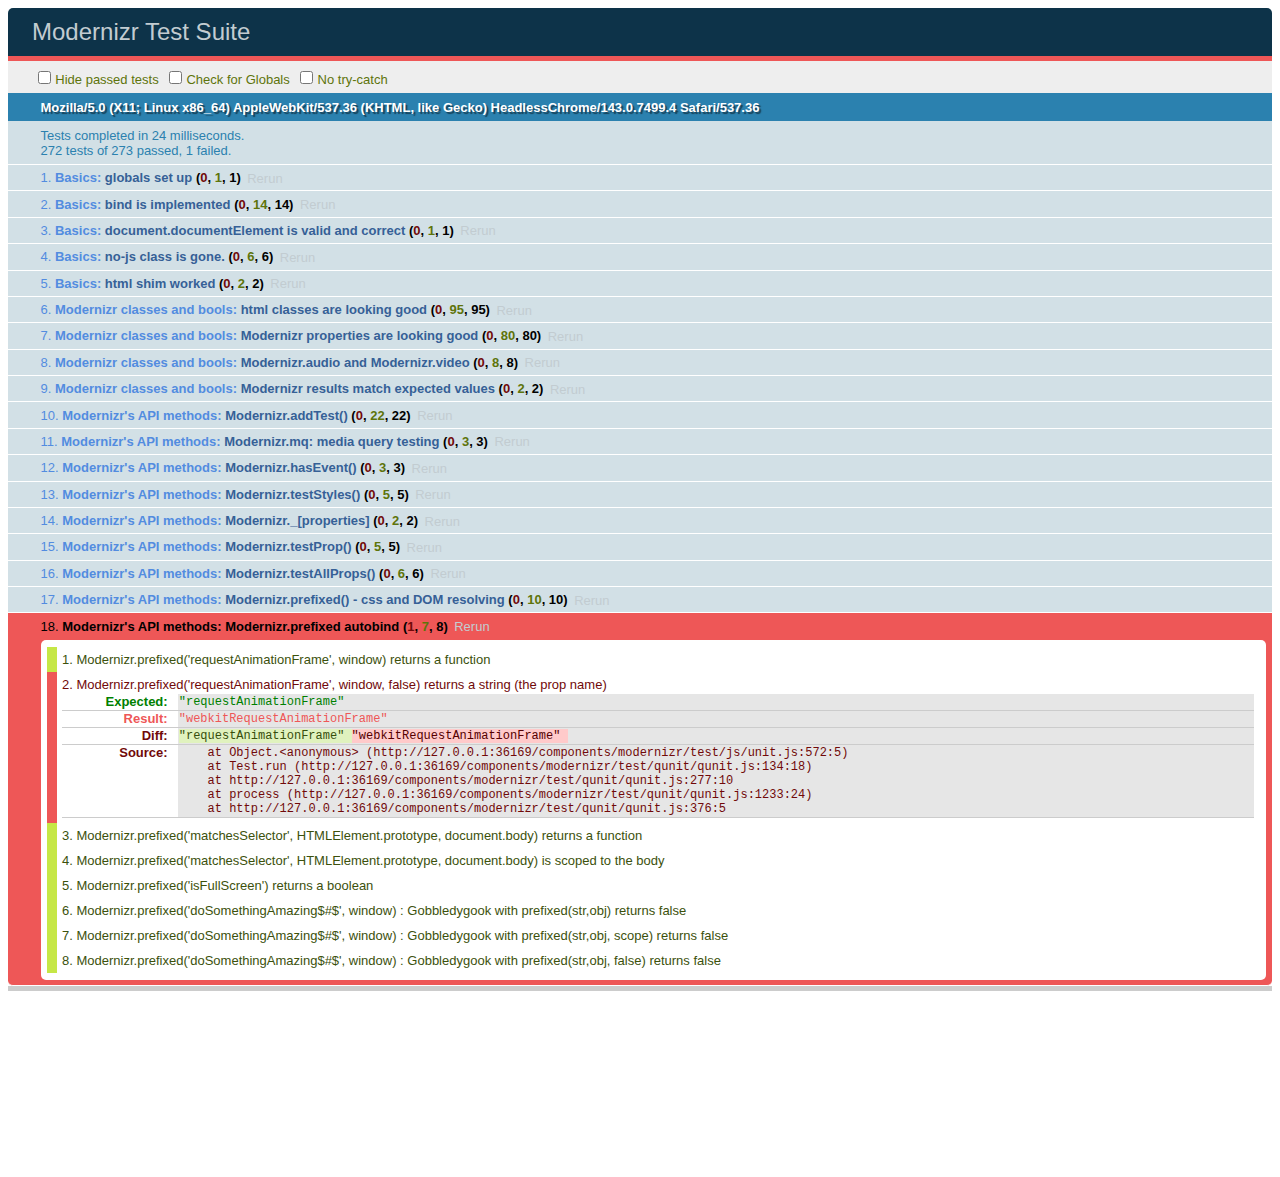
<file: components/modernizr/test/basic.html>
<!DOCTYPE html>
<html class="+no-js no-js- no-js i-has-no-js">
<head>
  <meta charset="UTF-8">
  <title>Modernizr Test Suite</title>
  <link rel="stylesheet" href="qunit/qunit.css">
  <style>
     body { margin-bottom: 150px;}
     #testbed { font-family: Helvetica; color: #444; padding-bottom: 100px;}
     #testbed button { margin: 30px; font-size: 13px;}
     .data-notes, .offScreen { display:none;}
     table { width: 100%;}
     tbody tr:nth-child(even) td, tbody tr:nth-child(even) th {  border: 1px solid #ccc; border-left: 0; border-right: 0;}
     table td:nth-child(even), table th:nth-child(even) { background: #e6e6e6;}
     table tbody tr:hover td, table tbody tr:hover th { background: #e1e100!important;}
     td.wrong { background:red!important;}
     #html5section { visibility: hidden; }
     h1 label { display:none;}
     .output { padding: 0 0 0 16px;}
     .output ul { margin: 0;}
     .output li { color: #854747; }
     .output li.yes{color:#090;}
     .output li b{color:#000;}
     .output {font:14px/1.3 Inconsolata,Consolas,monospace;
                    -webkit-column-count: 5;
                       -moz-column-count: 5;
                            column-count: 5;}
      .output + .output { border-top: 5px solid #ccc; }
      textarea { width: 100%; min-height: 75px;}
      #caniusetrigger { font-size: 38px; font-family: monospace; display:block; }
  </style>

  <script src="https://raw.github.com/Modernizr/Modernizr/master/modernizr.js"></script>

  <script>window.Modernizr || document.write('<script src="../modernizr.js"><\/script>')</script>

  <script src="js/lib/polyfills.js"></script>
  <script src="js/lib/detect-global.js"></script>
  
  <script src="qunit/qunit.js"></script>
  <script src="js/lib/jquery-1.7b2.js"></script>
  
  <script src="js/setup.js"></script>
  
  <script src="js/unit.js"></script>
</head>
<body>
  <h1 id="qunit-header">Modernizr Test Suite</h1>
  <h2 id="qunit-banner"></h2>
  <div id="qunit-testrunner-toolbar"></div>
  <h2 id="qunit-userAgent"></h2>

  <ol id="qunit-tests"></ol>

  <div id="mod-output" class=output></div>
  <div id="mod-feattest-output" class=output></div>


  <br>
 
  <section><aside>this is an aside within a section</aside></section>
  
  
</body>
</html>
</file>
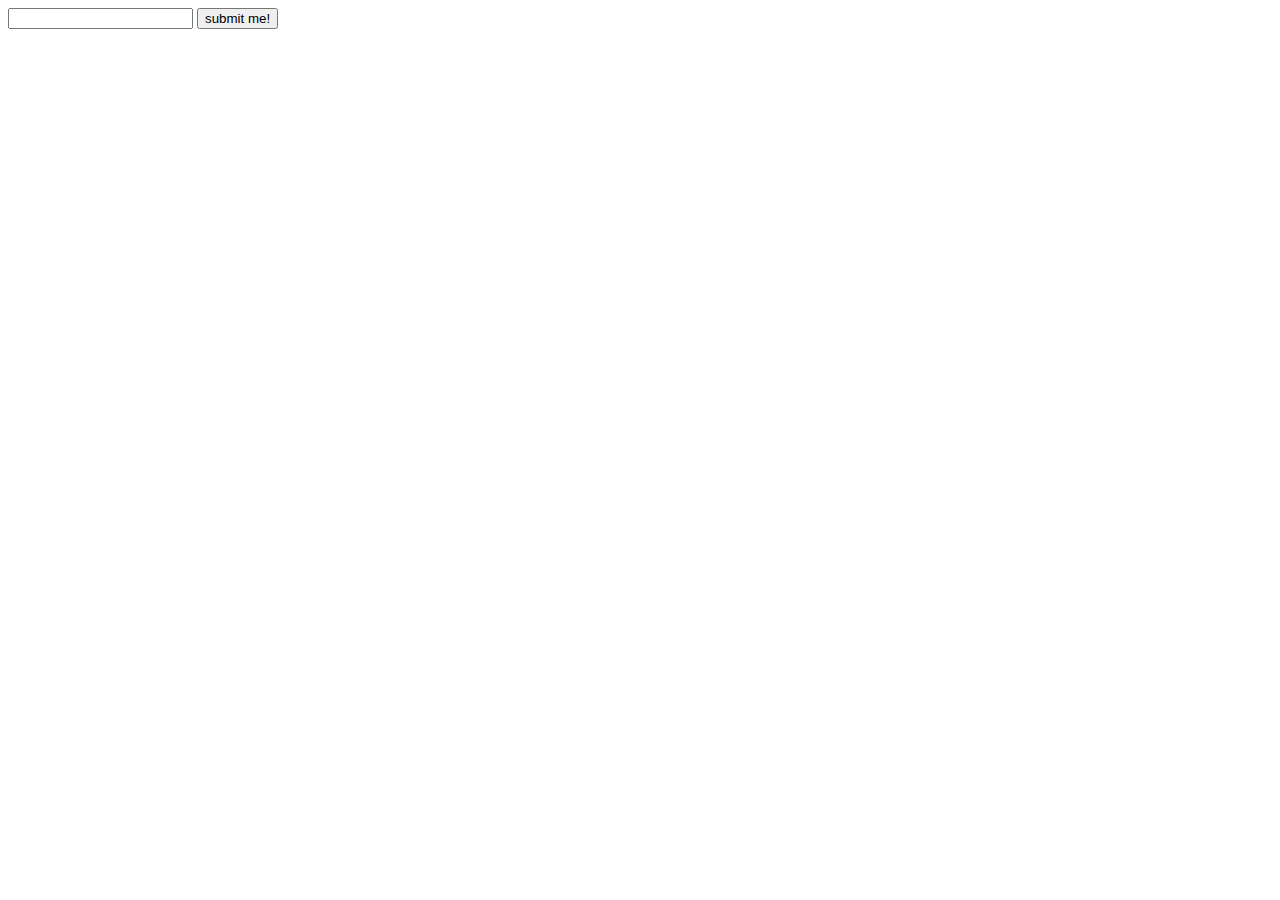
<file: components/modernizr/test/caniuse_files/form_validation.html>
<!DOCTYPE html>
<!-- saved from url=(0045)http://tests.caniuse.com/form_validation.html -->
<html><head><meta http-equiv="Content-Type" content="text/html; charset=UTF-8"><script>
if(location.href.indexOf('?') >= 0) {
	document.write('FAIL');
}
</script>

</head><body><form action="http://tests.caniuse.com/form_validation.html?" method="post">

<input type="url" name="foo" required="">
<input type="submit" value="submit me!">

</form>
</body></html>
</file>
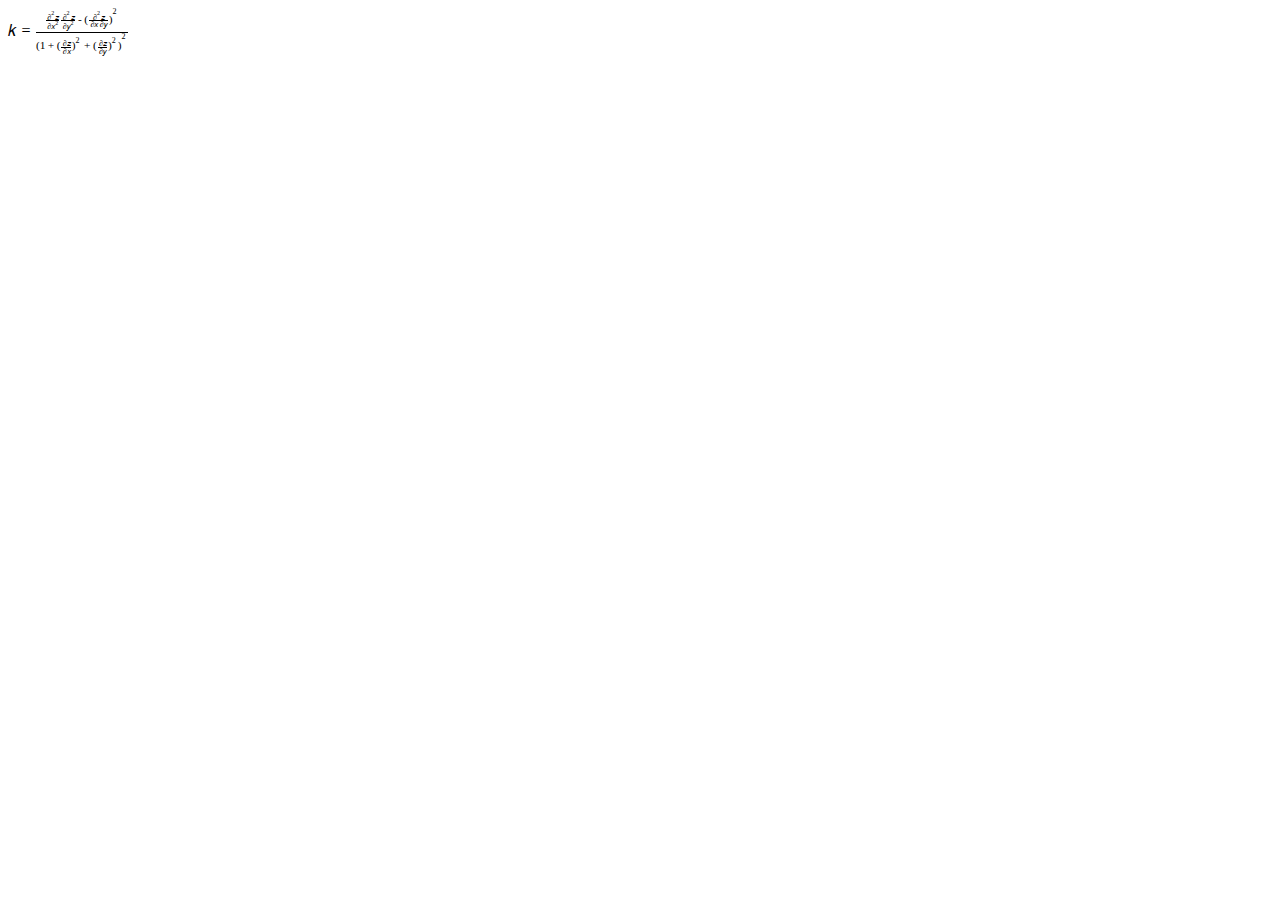
<file: components/modernizr/test/caniuse_files/mathml.html>
<?xml version="1.0" encoding="utf-8"?>
<!DOCTYPE html PUBLIC "-//W3C//DTD XHTML 1.1 plus MathML 2.0//EN" "http://www.w3.org/Math/DTD/mathml2/xhtml-math11-f.dtd"><html xmlns="http://www.w3.org/1999/xhtml" xmlns:html="http://www.w3.org/1999/xhtml">
<head>
	<meta http-equiv="content-type" content="text/html; charset=utf-8" />
	<title>Untitled</title>
</head>
<body>
<math xmlns="http://www.w3.org/1998/Math/MathML">
<mrow>
  <mi>k</mi>
  <mo>=</mo>
  <mfrac>
    <mrow>
      <mfrac>
         <mrow>
          <msup>
            <mo>∂</mo>
            <mn>2</mn>
          </msup>
          <mi>z</mi>
        </mrow>
        <mrow>
          <mo>∂</mo>
          <msup>
            <mi>x</mi>
            <mn>2</mn>
          </msup>
        </mrow>
      </mfrac>
      <mfrac>
        <mrow>
          <msup>
            <mo>∂</mo>
            <mn>2</mn>
          </msup>
          <mi>z</mi>
        </mrow>
        <mrow>
          <mo>∂</mo>
          <msup>
            <mi>y</mi>
            <mn>2</mn>
          </msup>
        </mrow>
      </mfrac>
      <mo>-</mo>
      <msup>
        <mrow>
          <mo>(</mo>
          <mfrac>
            <mrow>
              <msup>
                <mo>∂</mo>
                <mn>2</mn>
              </msup>
              <mi>z</mi>
            </mrow>
            <mrow>
              <mo>∂</mo>
              <mi>x</mi>
              <mo>∂</mo>
              <mi>y</mi>
              </mrow>
          </mfrac>
          <mo>)</mo>
        </mrow>
        <mn>2</mn>
      </msup>
    </mrow>
    <mrow>
      <msup>
        <mrow>
          <mo>(</mo>
          <mn>1</mn>
          <mo>+</mo>
          <msup>
            <mrow>
              <mo>(</mo>
              <mfrac>
                <mrow>
                  <mo>∂</mo>
                  <mi>z</mi>
                </mrow>
                <mrow>
                  <mo>∂</mo>
                  <mi>x</mi>
                </mrow>
              </mfrac>
              <mo>)</mo>
            </mrow>
            <mn>2</mn>
          </msup>
          <mo>+</mo>
          <msup>
            <mrow>
              <mo>(</mo>
              <mfrac>
                <mrow>
                  <mo>∂</mo>
                  <mi>z</mi>
                </mrow>
                <mrow>
                  <mo>∂</mo>
                  <mi>y</mi>
                </mrow>
              </mfrac>
              <mo>)</mo>
            </mrow>
            <mn>2</mn>
          </msup>
          <mo>)</mo>
        </mrow>
        <mn>2</mn>
      </msup>
    </mrow>
  </mfrac>
</mrow>
</math>
</body>
</html>
</file>
<file: components/modernizr/test/qunit/qunit.css>
/**
 * QUnit v1.9.0 - A JavaScript Unit Testing Framework
 *
 * http://docs.jquery.com/QUnit
 *
 * Copyright (c) 2012 John Resig, Jörn Zaefferer
 * Dual licensed under the MIT (MIT-LICENSE.txt)
 * or GPL (GPL-LICENSE.txt) licenses.
 */

/** Font Family and Sizes */

#qunit-tests, #qunit-header, #qunit-banner, #qunit-testrunner-toolbar, #qunit-userAgent, #qunit-testresult {
	font-family: "Helvetica Neue Light", "HelveticaNeue-Light", "Helvetica Neue", Calibri, Helvetica, Arial, sans-serif;
}

#qunit-testrunner-toolbar, #qunit-userAgent, #qunit-testresult, #qunit-tests li { font-size: small; }
#qunit-tests { font-size: smaller; }


/** Resets */

#qunit-tests, #qunit-tests ol, #qunit-header, #qunit-banner, #qunit-userAgent, #qunit-testresult {
	margin: 0;
	padding: 0;
}


/** Header */

#qunit-header {
	padding: 0.5em 0 0.5em 1em;

	color: #8699a4;
	background-color: #0d3349;

	font-size: 1.5em;
	line-height: 1em;
	font-weight: normal;

	border-radius: 5px 5px 0 0;
	-moz-border-radius: 5px 5px 0 0;
	-webkit-border-top-right-radius: 5px;
	-webkit-border-top-left-radius: 5px;
}

#qunit-header a {
	text-decoration: none;
	color: #c2ccd1;
}

#qunit-header a:hover,
#qunit-header a:focus {
	color: #fff;
}

#qunit-testrunner-toolbar label {
	display: inline-block;
	padding: 0 .5em 0 .1em;
}

#qunit-banner {
	height: 5px;
}

#qunit-testrunner-toolbar {
	padding: 0.5em 0 0.5em 2em;
	color: #5E740B;
	background-color: #eee;
}

#qunit-userAgent {
	padding: 0.5em 0 0.5em 2.5em;
	background-color: #2b81af;
	color: #fff;
	text-shadow: rgba(0, 0, 0, 0.5) 2px 2px 1px;
}


/** Tests: Pass/Fail */

#qunit-tests {
	list-style-position: inside;
}

#qunit-tests li {
	padding: 0.4em 0.5em 0.4em 2.5em;
	border-bottom: 1px solid #fff;
	list-style-position: inside;
}

#qunit-tests.hidepass li.pass, #qunit-tests.hidepass li.running  {
	display: none;
}

#qunit-tests li strong {
	cursor: pointer;
}

#qunit-tests li a {
	padding: 0.5em;
	color: #c2ccd1;
	text-decoration: none;
}
#qunit-tests li a:hover,
#qunit-tests li a:focus {
	color: #000;
}

#qunit-tests ol {
	margin-top: 0.5em;
	padding: 0.5em;

	background-color: #fff;

	border-radius: 5px;
	-moz-border-radius: 5px;
	-webkit-border-radius: 5px;
}

#qunit-tests table {
	border-collapse: collapse;
	margin-top: .2em;
}

#qunit-tests th {
	text-align: right;
	vertical-align: top;
	padding: 0 .5em 0 0;
}

#qunit-tests td {
	vertical-align: top;
}

#qunit-tests pre {
	margin: 0;
	white-space: pre-wrap;
	word-wrap: break-word;
}

#qunit-tests del {
	background-color: #e0f2be;
	color: #374e0c;
	text-decoration: none;
}

#qunit-tests ins {
	background-color: #ffcaca;
	color: #500;
	text-decoration: none;
}

/*** Test Counts */

#qunit-tests b.counts                       { color: black; }
#qunit-tests b.passed                       { color: #5E740B; }
#qunit-tests b.failed                       { color: #710909; }

#qunit-tests li li {
	padding: 5px;
	background-color: #fff;
	border-bottom: none;
	list-style-position: inside;
}

/*** Passing Styles */

#qunit-tests li li.pass {
	color: #3c510c;
	background-color: #fff;
	border-left: 10px solid #C6E746;
}

#qunit-tests .pass                          { color: #528CE0; background-color: #D2E0E6; }
#qunit-tests .pass .test-name               { color: #366097; }

#qunit-tests .pass .test-actual,
#qunit-tests .pass .test-expected           { color: #999999; }

#qunit-banner.qunit-pass                    { background-color: #C6E746; }

/*** Failing Styles */

#qunit-tests li li.fail {
	color: #710909;
	background-color: #fff;
	border-left: 10px solid #EE5757;
	white-space: pre;
}

#qunit-tests > li:last-child {
	border-radius: 0 0 5px 5px;
	-moz-border-radius: 0 0 5px 5px;
	-webkit-border-bottom-right-radius: 5px;
	-webkit-border-bottom-left-radius: 5px;
}

#qunit-tests .fail                          { color: #000000; background-color: #EE5757; }
#qunit-tests .fail .test-name,
#qunit-tests .fail .module-name             { color: #000000; }

#qunit-tests .fail .test-actual             { color: #EE5757; }
#qunit-tests .fail .test-expected           { color: green;   }

#qunit-banner.qunit-fail                    { background-color: #EE5757; }


/** Result */

#qunit-testresult {
	padding: 0.5em 0.5em 0.5em 2.5em;

	color: #2b81af;
	background-color: #D2E0E6;

	border-bottom: 1px solid white;
}
#qunit-testresult .module-name {
	font-weight: bold;
}

/** Fixture */

#qunit-fixture {
	position: absolute;
	top: -10000px;
	left: -10000px;
	width: 1000px;
	height: 1000px;
}
</file>
